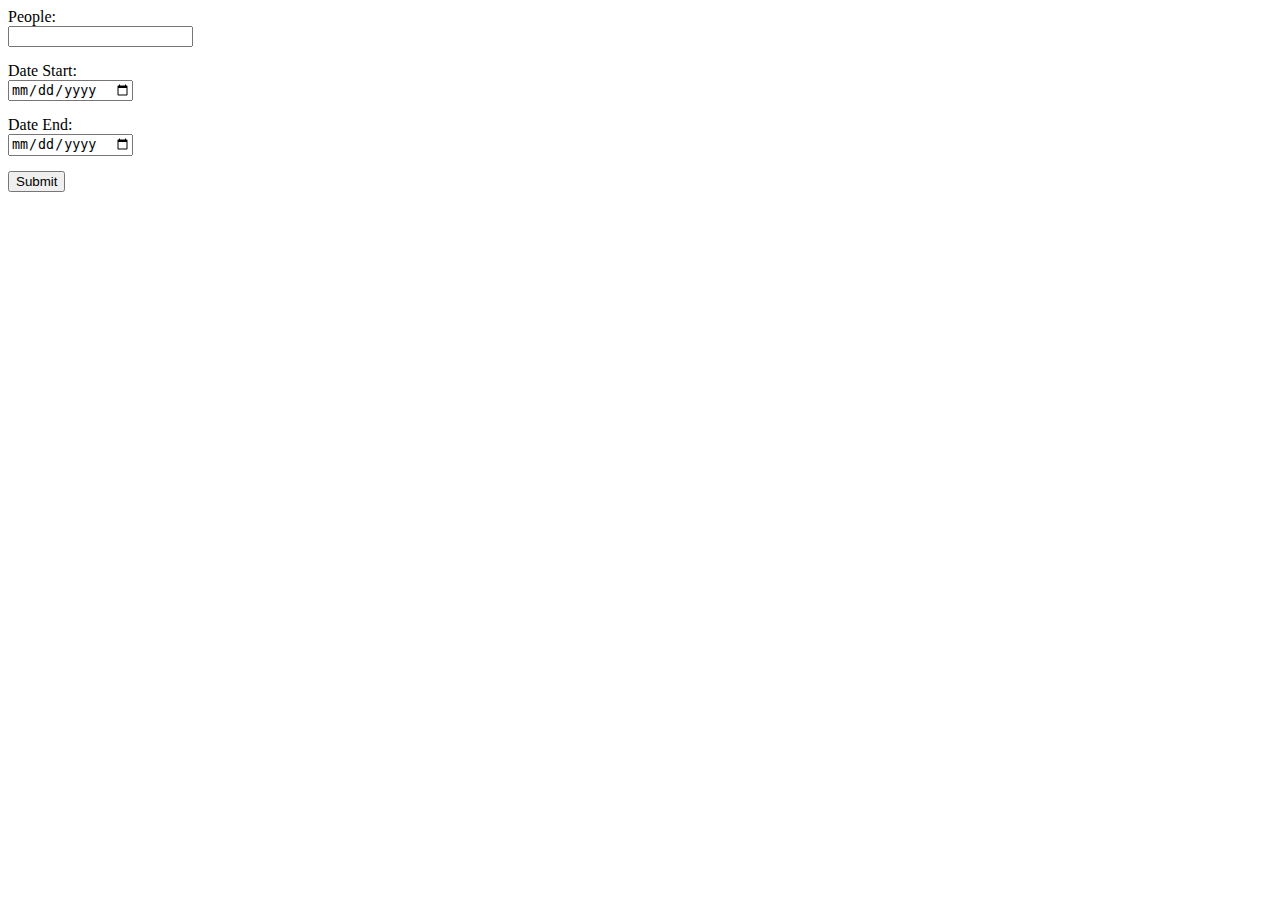
<file: book.html>
<!DOCTYPE html>
<html>
    <head>
        <title>Loading...</title>
        <link rel="stylesheet" type="text/css" href="assets/style.css">
        <style>
            #location {
                display: none;
            }
            input {
                margin-bottom: 15px;
            }
        </style>
    </head>
    <body>
        <form name="main" onsubmit="return validateForm();" action="https://ml-api.uk.ms/testthing" method="POST">
            <input id="location" type="text" name="location">
            <label>People:</label><br/><input type="number" name="people"><br/>
            <label>Date Start:</label><br/><input type="date" name="start"><br/>
            <label>Date End:</label><br/><input type="date" name="end">
            <br/>
            <input type="submit" value="Submit">
        </form>
        <script>
            function set() {
                const url = new URLSearchParams(window.location.search);
                const loc = url.get('l');
                const element = document.getElementById("location");
                element.value = loc;
            }
            set();

            function validateForm() {
                var form = document.forms["main"];
                var people = form["people"].value;
                if(!people) {
                    alert("You did not enter the number of people visiting")
                    return false;
                }
                if(people <= 0 || people > 10) {
                    alert("Number of people too high or low, must be 1-10");
                    return false;
                }
                var start = form["start"].value;
                if(!start) {
                    alert("You did not enter a date on which the visit should start");
                    return false;
                }
                var today = new Date();
                if(new Date(start) < today) {
                    alert("You are not a Time Lord!");
                    return false;
                }
                var end = form["end"].value;
                if(!end) {
                    alert("You did not enter a date on which the visit should conclude");
                    return false;
                }
                var endDate = new Date(end);
                if(endDate < start) {
                    alert("You cannot end a visit before it has begun!");
                    return false;
                }
                return true;
            }
        </script>
    </body>
</html>
</file>
<file: assets/style.css>
h1, h2, h3, h4 {
    text-align: center;
}
img {
    display: block;
    margin: 0 auto;
}

.container {
    border-left: 2px solid blue;
    padding-left: 3px;
}
.booking {
    border-left-color: red !important;
}
.container h3 {
    text-align: left;
    margin-bottom: 2px;
    border-bottom: 2px solid black;
}
.container p {
    margin-top: 0;
}
.floater {
    position: absolute;
    left: 5px;
    top: 5px;
    background-color: gold;
    border: 1px solid black;
    width: 3%;
    height: 1%;
    min-width: 70px;
    min-height: 20px;
    text-align: center;
    font-size: larger;
}
</file>
